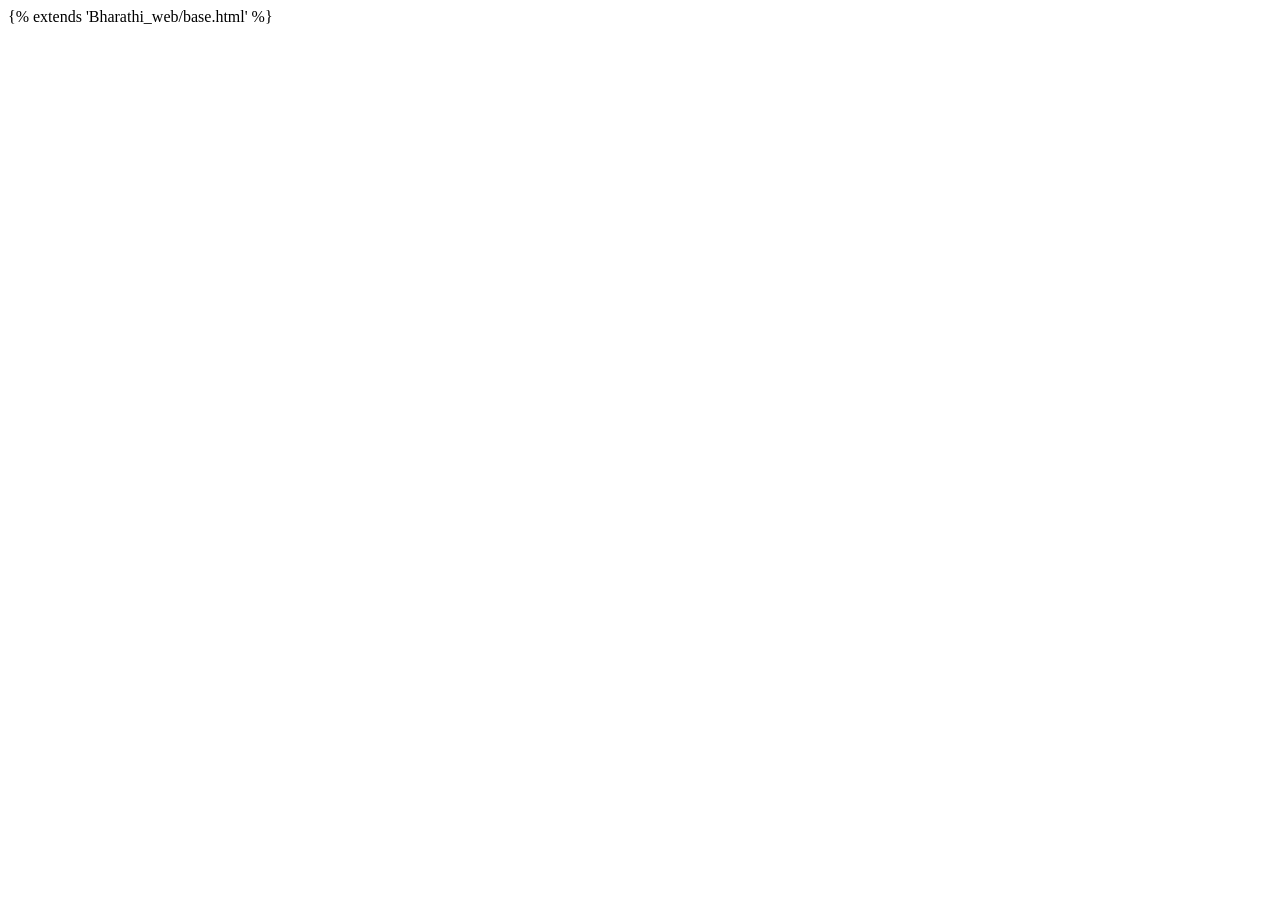
<file: templates/Bharathi_web/admin.html>
<!DOCTYPE html>
<!--[if lt IE 7]>      <html class="no-js lt-ie9 lt-ie8 lt-ie7"> <![endif]-->
<!--[if IE 7]>         <html class="no-js lt-ie9 lt-ie8"> <![endif]-->
<!--[if IE 8]>         <html class="no-js lt-ie9"> <![endif]-->
<!--[if gt IE 8]>      <html class="no-js"> <!--<![endif]-->
<html>
    <head>
        {% extends 'Bharathi_web/base.html' %}
        <meta charset="utf-8">
        <meta http-equiv="X-UA-Compatible" content="IE=edge">
        <title>Admin Login</title>
        <meta name="description" content="">
        <meta name="viewport" content="width=device-width, initial-scale=1">
        <link rel="stylesheet" href="">
    </head>
    <body>
        <!--[if lt IE 7]>
            <p class="browsehappy">You are using an <strong>outdated</strong> browser. Please <a href="#">upgrade your browser</a> to improve your experience.</p>
        <![endif]-->
        
        <script src="" async defer></script>
    </body>
</html>
</file>
